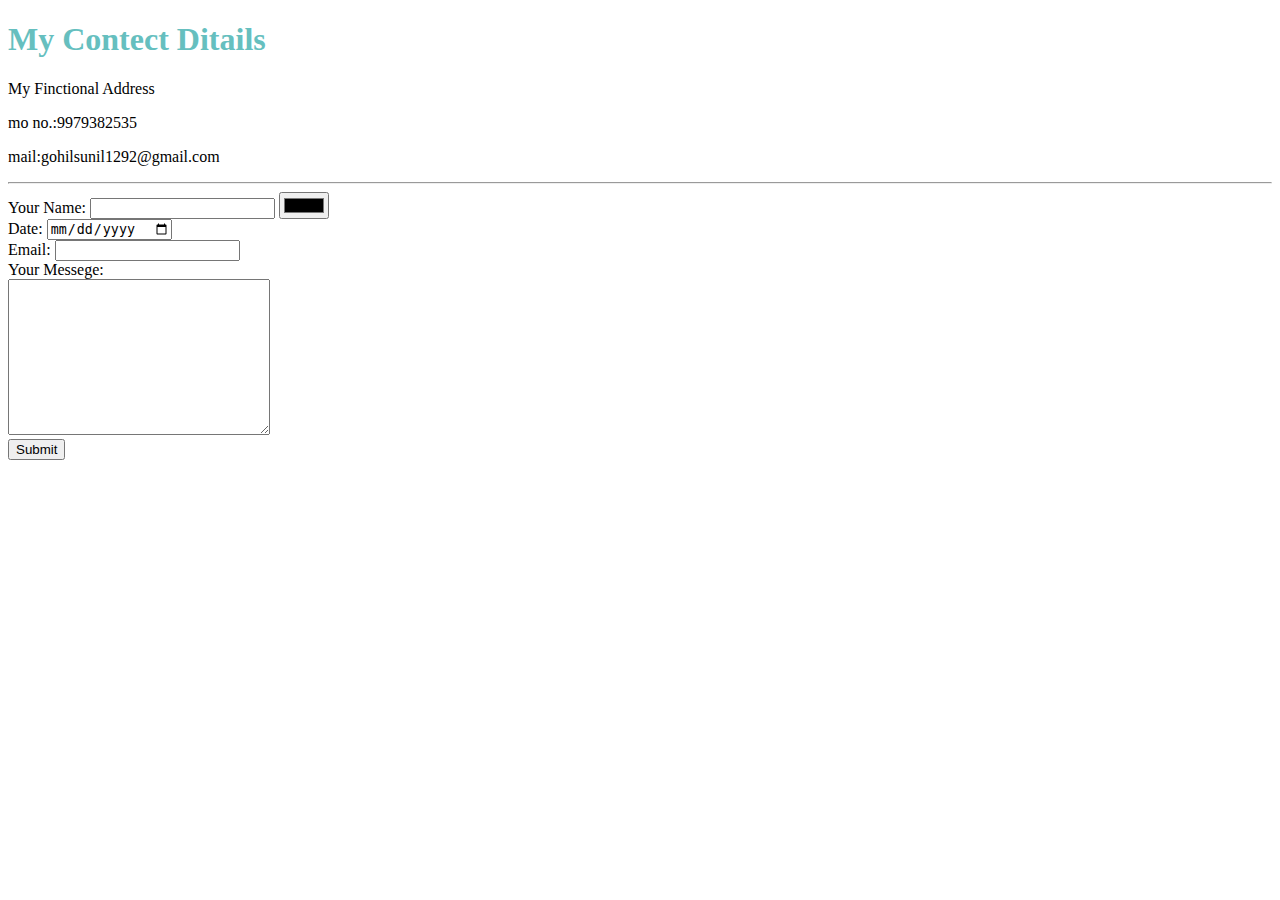
<file: Contect.html>
<!DOCTYPE html>
<html lang="en" dir="ltr">
  <head>
    <meta charset="utf-8">
    <title>Contect Me</title>
    <style>
    h1{
      color: #66BFBF;
    }

    </style>
  </head>
  <body>
      <h1>My Contect Ditails</h1>
      <p>My Finctional Address</p>
      <p>mo no.:9979382535</p>
      <p>mail:gohilsunil1292@gmail.com</p>
      <hr>
      <form action="mailto:gohilsunil1292@gmail.com" method="post" enctype="text/plain">
        <label>Your Name:</label>
        <input type="text" name="" value="">
        <input type="color" name="" value=""><br>
        <label>Date:</label>
        <input type="date" name="" value=""><br>
        <label>Email:</label>
        <input type="email" name="" value=""><br>
        <label>Your Messege:</label><br>
        <textarea name="name" rows="10" cols="30"></textarea><br>
        <input type="submit" name="" >
      </form>

  </body>
</html>
</file>
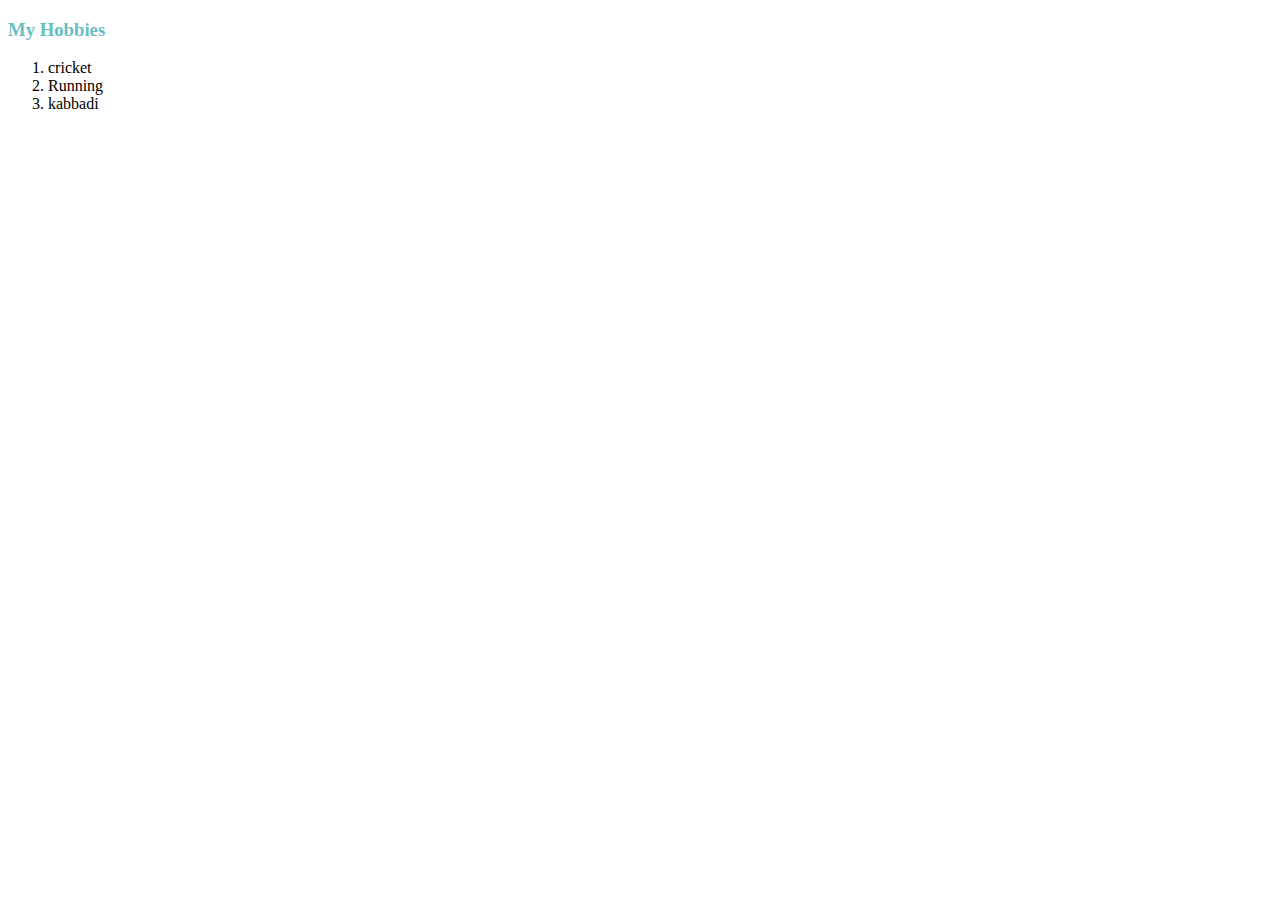
<file: hobbies.html>
<!DOCTYPE html>
<html lang="en" dir="ltr">
  <head>
    <meta charset="utf-8">
    <title>Hobbies</title>
    <style>
    h3{
      color: #66BFBF;
    }

    </style>
  </head>
  <body>
    <h3>My Hobbies</h3>
    <ol>
      <li>cricket</li>
      <li>Running</li>
      <li>kabbadi</li>
    </ol>
  </body>
</html>
</file>
